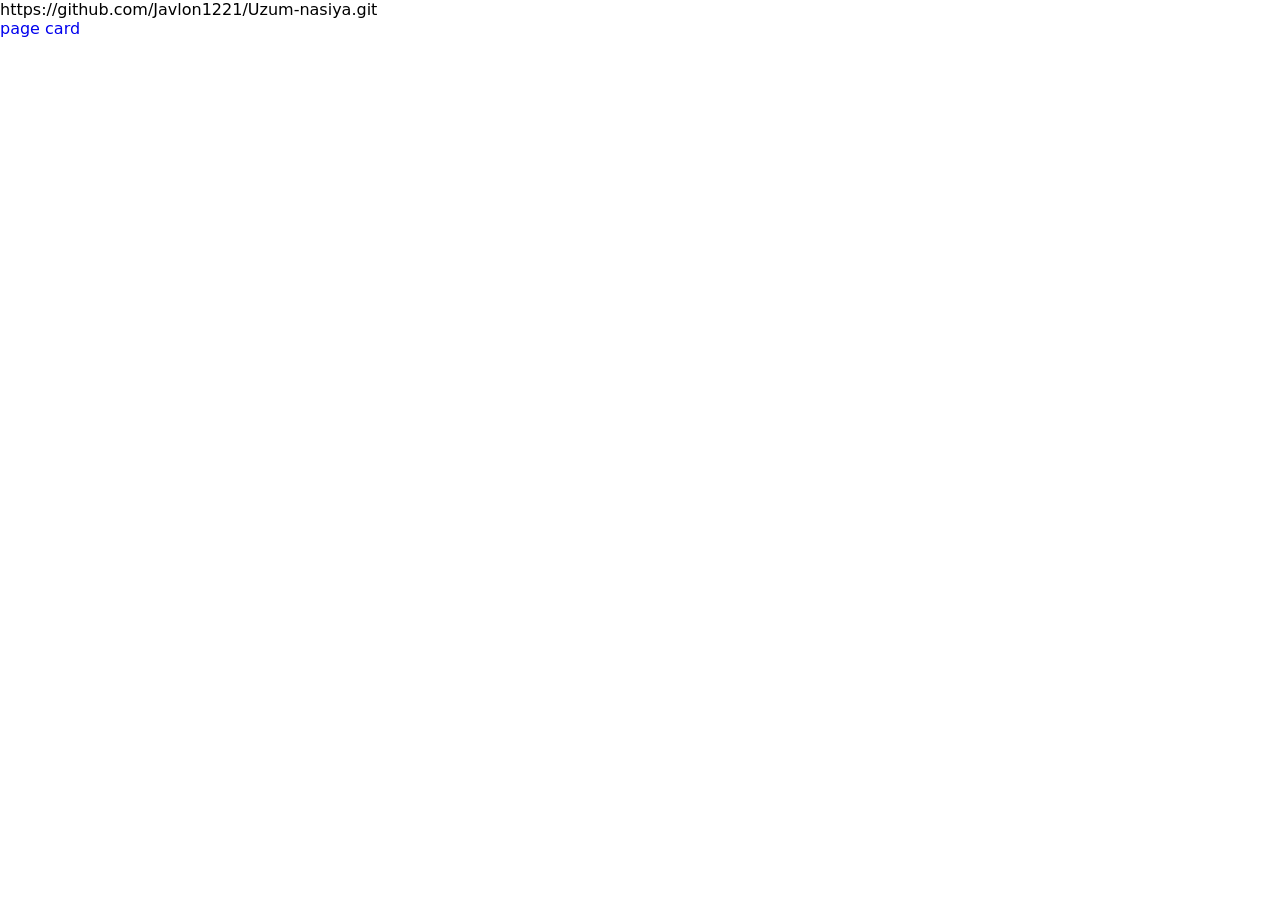
<file: index.html>
<!DOCTYPE html>
<html lang="en">
<head>
    <meta charset="UTF-8">
    <meta name="viewport" content="width=device-width, initial-scale=1.0">
    <title>Document</title>
    <link rel="stylesheet" href="./style.css">
</head>
<body>


    <p>https://github.com/Javlon1221/Uzum-nasiya.git</p>

    <a href="./html/page.html">page</a>
    <a href="./html/card.html">card</a>
    <div class="wrapper">
    </div>
    <script src="./js/app.js"></script>
</body>
</html>
</file>
<file: style.css>
*{
    margin:0;
    padding: 0;
    box-sizing: border-box;;
    font-family: system-ui, -apple-system, BlinkMacSystemFont, 'Segoe UI', Roboto, Oxygen, Ubuntu, Cantarell, 'Open Sans', 'Helvetica Neue', sans-serif;
    text-decoration: none ;
    list-style: none;
}

.wrapper{
    padding: 30px;
    display: flex;
    flex-wrap: wrap;
    gap: 15px;
}
.card{
    width: 300px;
    padding: 12px;
    box-shadow: 0 0 15px #a3a3a3;
    border-radius: 15px;
}
.card p {
    text-align: center;
    margin: 15px 0 20px; 
    
}
.constain{
    padding: 30px;
    display: flex;

}
.constain{
    display: flex;
    justify-content: center;
    align-items: center;
    gap: 20px;
    flex-wrap: wrap;
    text-align: center;
}
</file>
